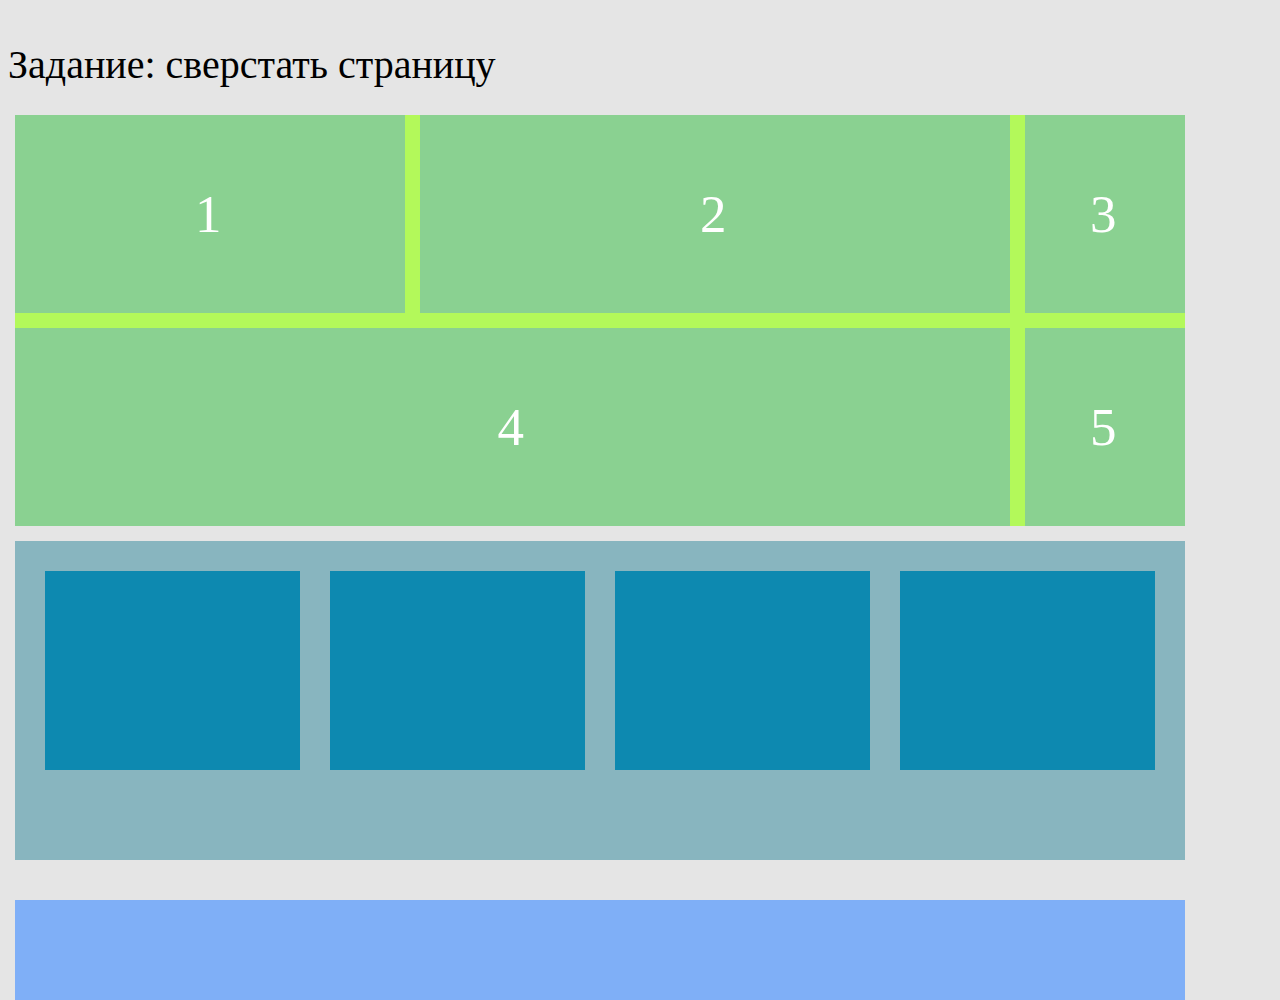
<file: Рабочий стол/Top academy/Домашки/5. домашка/index.html>
<!DOCTYPE html>
<html lang="en">
<head>
    <meta charset="UTF-8">
    <meta http-equiv="X-UA-Compatible" content="IE=edge">
    <meta name="viewport" content="width=device-width, initial-scale=1.0">
    <title>Figma</title>
    <style>
        @import 'style.css';
    </style>
</head>
<body>
    <h2>Задание: сверстать страницу</h2>
    <header>
    <div class="head"></div>
    </header>
    <container-1>
        <div class="block-1">

            <div id="one"><span>1</span></div>
            <div id="two"><span>2</span></div>
            <div id="three"><span>3</span></div>
        
            <div id="four"><span>4</span></div> 
            <div id="five"><span>5</span></div>  
        </div>
        </container-1>

    <container-2>
        <div class="block-2">
            <div class="end"></div>
            <div class="end"></div>
            <div class="end"></div>
            <div class="end"></div>
        </div>
    </container-2>
<footer>
    <div class="foot"></div>
</footer>
</body>
</html>
</file>
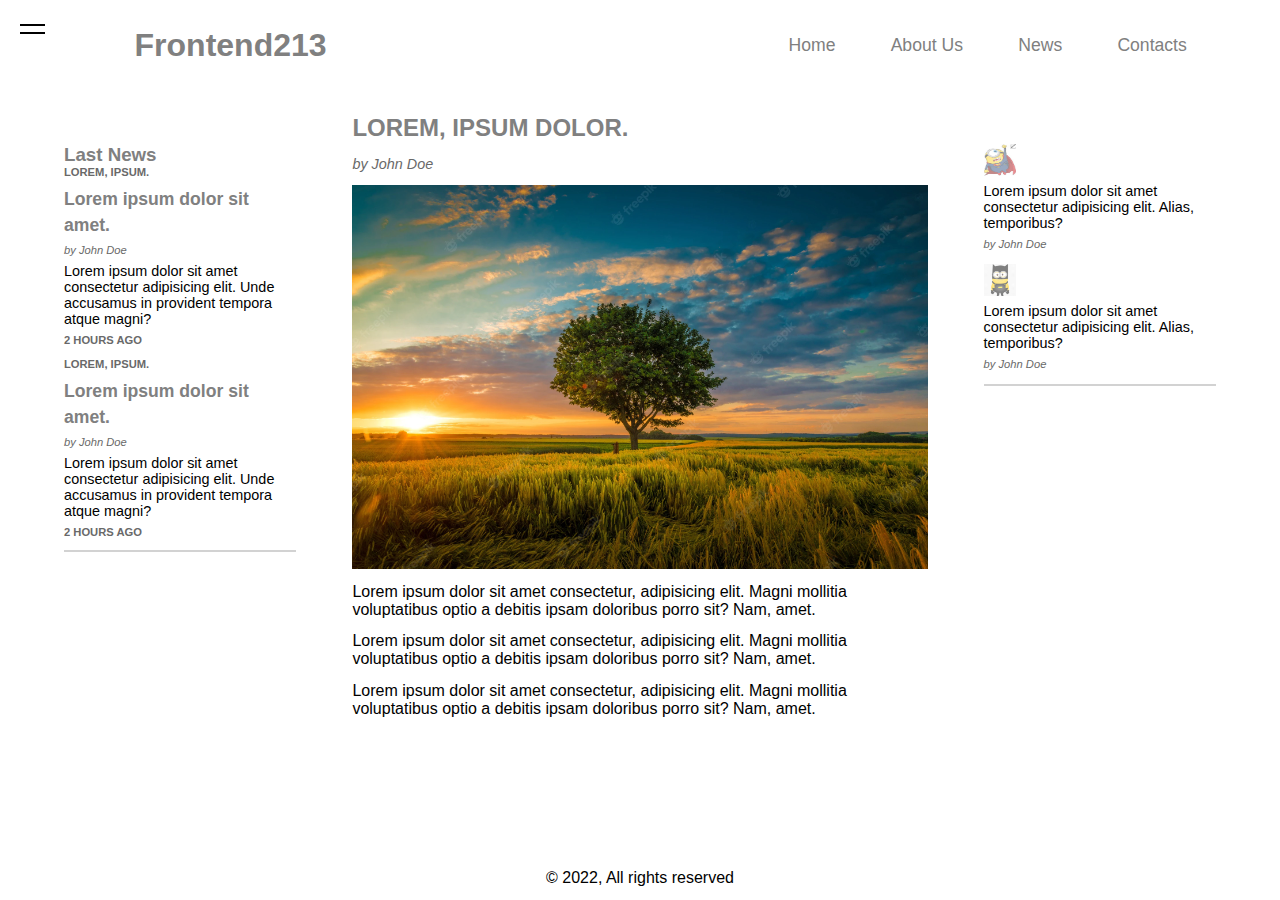
<file: Рабочий стол/Top academy/Занятия/адаптивный дизайн 2/index.html>
<!DOCTYPE html>
<html lang="en">
<head>
    <meta charset="UTF-8">
    <meta http-equiv="X-UA-Compatible" content="IE=edge">
    <meta name="viewport" content="width=device-width, initial-scale=1.0">
    <link rel="stylesheet" href="https://use.fontawesome.com/releases/v5.7.1/css/all.css">
    <title>Document</title>
    <!-- <link rel="stylesheet" href="style.css"> -->
    <style>
        @import 'style.css';
    </style>
</head>
<body>
    <div class="container">
        <header>
            <h1>Frontend213</h1>
            <input id="menu-toggle"type="checkbox">
            <label for="menu-toggle"class="menu-btn">
                <span></span>
            </label>
            <nav>
                <a href="">Home</a>
                <a href="">About Us</a>
                <a href="">News</a>
                <a href="">Contacts</a>
            </nav>
        </header>
        <main>
            <aside>
                <div>
                    <h3>Last News</h3>
                    <article class="news">
                        <strong>Lorem, ipsum.</strong>
                        <h2>
                            <a href="">Lorem ipsum dolor sit amet.</a>
                        </h2>
                        <em>by John Doe</em>
                        <p>Lorem ipsum dolor sit amet consectetur adipisicing elit. Unde accusamus in provident tempora atque magni?</p>
                        <strong>2 hours ago</strong>
                    </article>
                    <article class="news">
                        <strong>Lorem, ipsum.</strong>
                        <h2>
                            <a href="">Lorem ipsum dolor sit amet.</a>
                        </h2>
                        <em>by John Doe</em>
                        <p>Lorem ipsum dolor sit amet consectetur adipisicing elit. Unde accusamus in provident tempora atque magni?</p>
                        <strong>2 hours ago</strong>
                    </article>
                </div>
            </aside>
            <section>
                <article>
                    <h2>Lorem, ipsum dolor.</h2>
                    <em>by John Doe</em>
                    <img src="nature.webp" alt="">
                    <p>Lorem ipsum dolor sit amet consectetur, adipisicing elit. Magni mollitia voluptatibus optio a debitis ipsam doloribus porro sit? Nam, amet.</p>
                    <p>Lorem ipsum dolor sit amet consectetur, adipisicing elit. Magni mollitia voluptatibus optio a debitis ipsam doloribus porro sit? Nam, amet.</p>
                    <p>Lorem ipsum dolor sit amet consectetur, adipisicing elit. Magni mollitia voluptatibus optio a debitis ipsam doloribus porro sit? Nam, amet.</p>
                    <div class="social">
                        <a class="fb" href=""></a>
                        <a class="tw" href=""></a>
                        <a class="inst" href=""></a>
                    </div>
                </article>
            </section>
            <aside>
                <div>
                    <figure>
                        <img src="banana.jpeg" alt="superman">
                        <figcaption>
                            <p>Lorem ipsum dolor sit amet consectetur adipisicing elit. Alias, temporibus?</p>
                            <em>by John Doe</em>
                        </figcaption>
                    </figure>
                    <figure>
                        <img src="batman.png" alt="batman">
                        <figcaption>
                            <p>Lorem ipsum dolor sit amet consectetur adipisicing elit. Alias, temporibus?</p>
                            <em>by John Doe</em>
                        </figcaption>
                    </figure>
                </div>
            </aside>
        </main>
        <footer>
            <p>&copy; 2022, All rights reserved</p>
        </footer>
    </div>
</body>
</html>
</file>
<file: Рабочий стол/Top academy/Занятия/адаптивный дизайн 2/style.css>
* {
    margin: 0;
    padding: 0;
}
html {
    font-size: 16px;
}
body {
    overflow-x: hidden;
    font-family: sans-serif;
    font-size: 1rem;
}
h1,h2,h3,a {
    color:gray;
}
.container {
    width: 100vw;
    min-width: 320px;
    max-width: 1200px;
    margin: auto;
    min-height: 100vh;
    height: auto;
    display: flex;
    flex-direction: column;
}
header {
    flex-basis: 10vh;
    display: flex;
    justify-content: space-between;
    align-items: center;
    padding: 0 3vw;
}
header h1{
    margin-left: 5%;
}
#menu-toggle{
    opacity: 0;
}
.menu-btn{
    display: flex;
    align-items: center;
    position: fixed;
    top:20px;
    left:20px;
    width: 25px;
    height: 25px;
    cursor:pointer;
    z-index: 1;

}
.menu-btn>span,
.menu-btn>span::before,
.menu-btn>span::after{
    display: block;
    position: absolute;
    width: 100%;
    height: 2px;
    background-color: #000;
    transition: .5s;
}
.menu-btn>span::before{
    content:'';
    top:-8px;
}
.menu-btn>span::after{
    content:'';
    top:-8px;
}
#menu-toggle:checked ~ .menu-btn>span::before{

}
header nav {
    display: flex;
}
header nav a {
    display: block;
    margin-left: 2vw;
    padding: 0.5vw 1vw;
    font-size: 1.1rem;
    text-decoration: none;
    border: 2px solid transparent;
}
header nav a:hover,
header nav a:active {
    border-bottom: 2px solid rgba(105,105,105,0.5);
}
main {
    display: flex;
    flex: 1 1 auto;
    justify-content: space-between;
    padding-top: 2vh;
}
main>aside {
    padding: 3% 2%;
    flex-basis: 20%;
}
main>aside>div {
    border-bottom: 2px solid rgba(105,105,105,0.3);
    margin-bottom: 2vh;
}
main>aside>div>h3 {
    text-transform: capitalize;
}
.news {
    font-size: 0.9rem;
    padding-bottom: 5px;
}
.news>* {
    display: block;
    padding-bottom: 7px;
}
.news>h2>a {
    font-size: 1.1rem;
    text-decoration: none;
}
.news>strong,
.news>em {
    color:dimgray;
    font-size: 0.7rem;
}
.news>strong {
    text-transform: uppercase;
}
main>section {
    flex: 1 1 55%;
}
main>section>article {
    padding: 1% 5%;
}
main>section>article>* {
    display: block;
    padding-bottom: 1.5vh;
}
main>section>article>h2 {
    text-transform: uppercase;
}
main>section>article>em {
    color:dimgray;
    font-size: 0.9rem;
}
main>section>article>img {
    width: 100%;
}
.social {
    text-align: right;
}
main>section+aside {
    flex-basis: 20%;
}
main>section+aside figure  * {
    display: block;
    padding-bottom: 7px;
}
main>section+aside figure img {
    opacity: 0.5;
    width: 32px;
    height: 32px;
}
main>section+aside figure figcaption {
    font-size: 0.9rem;
}
main>section+aside figure figcaption em {
    color:dimgray;
    font-size: 0.7rem;
}
footer {
    flex-basis: 5vh;
    display: flex;
    flex-direction: column;
    justify-content: center;
    align-items: center;
}
@media screen and (max-width: 960px) {
    main>section+aside {
        display: none;
    }
    main>aside {
        flex-basis: 30%;
    }
    main>section {
        flex-basis: 70%;
    }
}
@media screen and (max-width: 570px) {
    header {
        flex-basis: auto;
        flex-direction: column;
    }
    main {
        flex-direction: column;
    }
    main>aside {
        flex-basis: 20vh;
    }
    main>aside>div {
        padding: 3% 5%;
    }
    main>section {
        flex-basis: auto;
        order: -1;
    }
}
</file>
